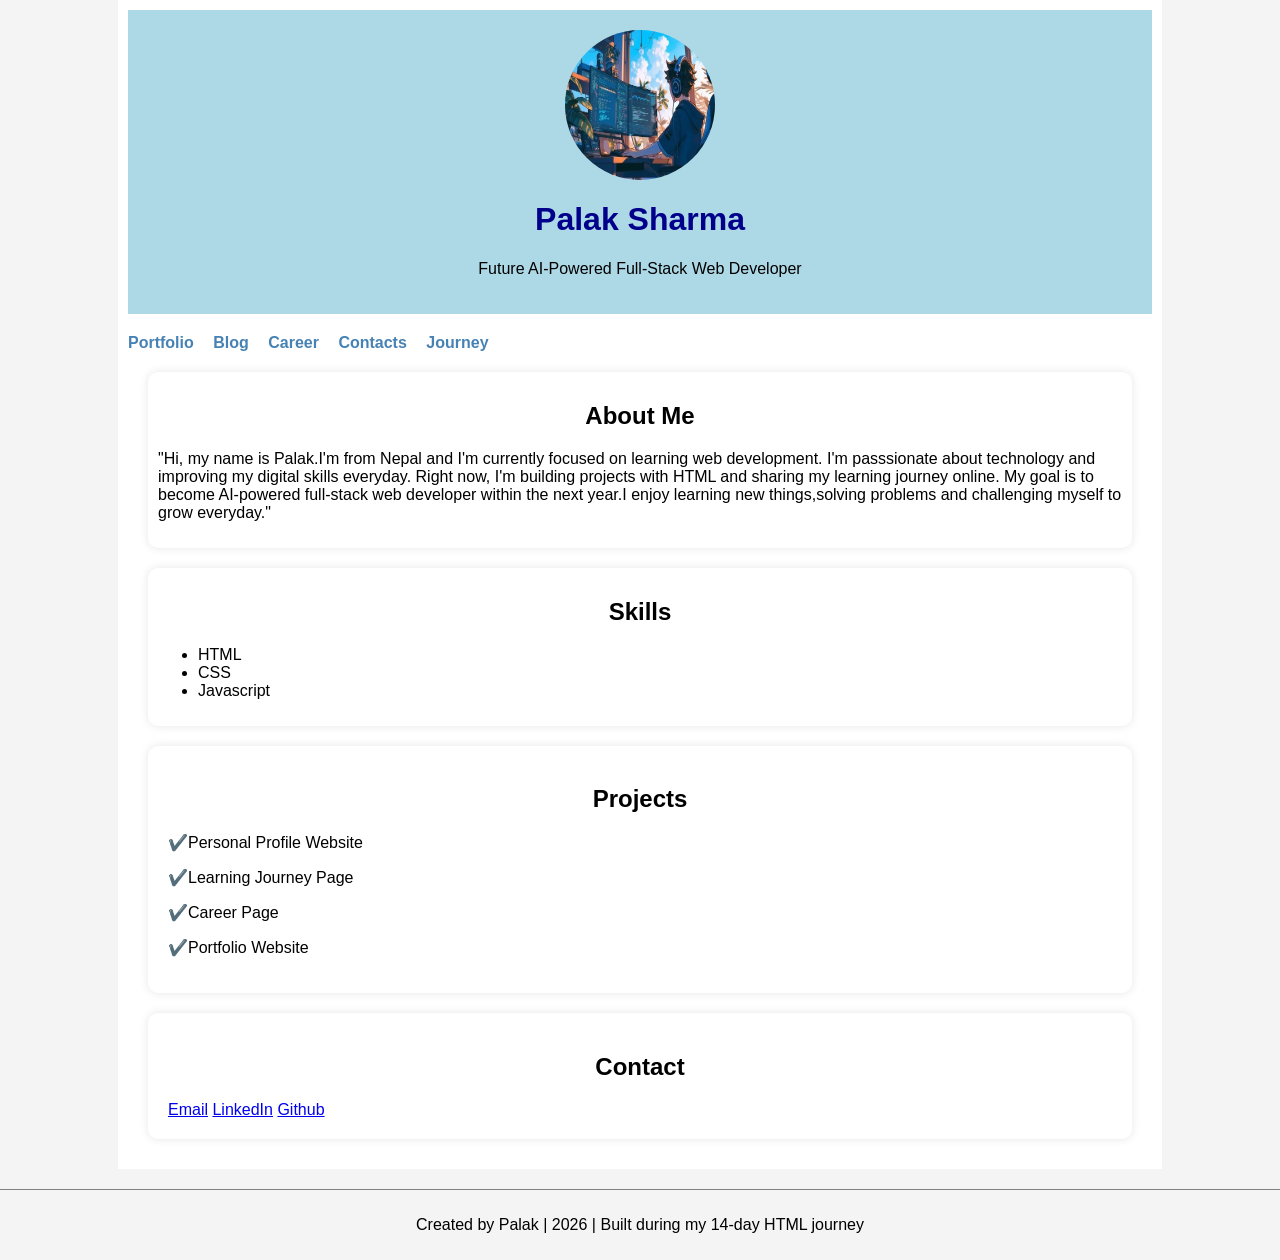
<file: index.html>
<!DOCTYPE html>
<html lang="en">
<head>
    <meta charset="UTF-8">
    <meta name="viewport" content="width=device-width, initial-scale=1.0">
    <title>Index | Palak</title>
    <link rel="stylesheet" href="style.css">
</head>
<body>
    <div class="container">
    <header id="main-header">
        <img src="image.jpg" alt="Palak" class="profile-img">
        <h1>Palak Sharma</h1>
        <p>Future AI-Powered Full-Stack Web Developer</p>
    </header>
    <nav class="navbar">
        <a href="portfolio.html">Portfolio</a>
        <a href="blog.html">Blog</a>
        <a href="career.html">Career</a>
        <a href="contact.html">Contacts</a>
        <a href="learning.html">Journey</a>
    </nav>
    <section class="about">
        <h2>About Me</h2>
        <p>"Hi, my name is Palak.I'm from Nepal and I'm currently focused on learning web development. I'm passsionate about technology and improving my digital skills everyday. Right now, I'm building projects with HTML and sharing my learning journey online. My goal is to become AI-powered full-stack web developer within the next year.I enjoy learning new things,solving problems and challenging myself to grow everyday."</p>
    </section>
    <section class="Skills">
        <h2>Skills</h2>
        <ul>
                <li>HTML</li>
                 <li>CSS</li>
                 <li>Javascript</li>   
        </ul>
    </section>
    <section>
        <h2>Projects</h2>
        <p>✔️Personal Profile Website</p>
        <p>✔️Learning Journey Page</p>
        <p>✔️Career Page</p>
        <p>✔️Portfolio Website</p>
    </section>
    <section class="contact">
        <h2>Contact</h2>
            <a href="#">Email</a>
            <a href="#">LinkedIn</a>
            <a href="#">Github</a>
    </section>
    </div>
     <footer>
        <p>Created by Palak | 2026 | Built during my 14-day HTML journey</p>
    </footer>
</body>
</html>
</file>
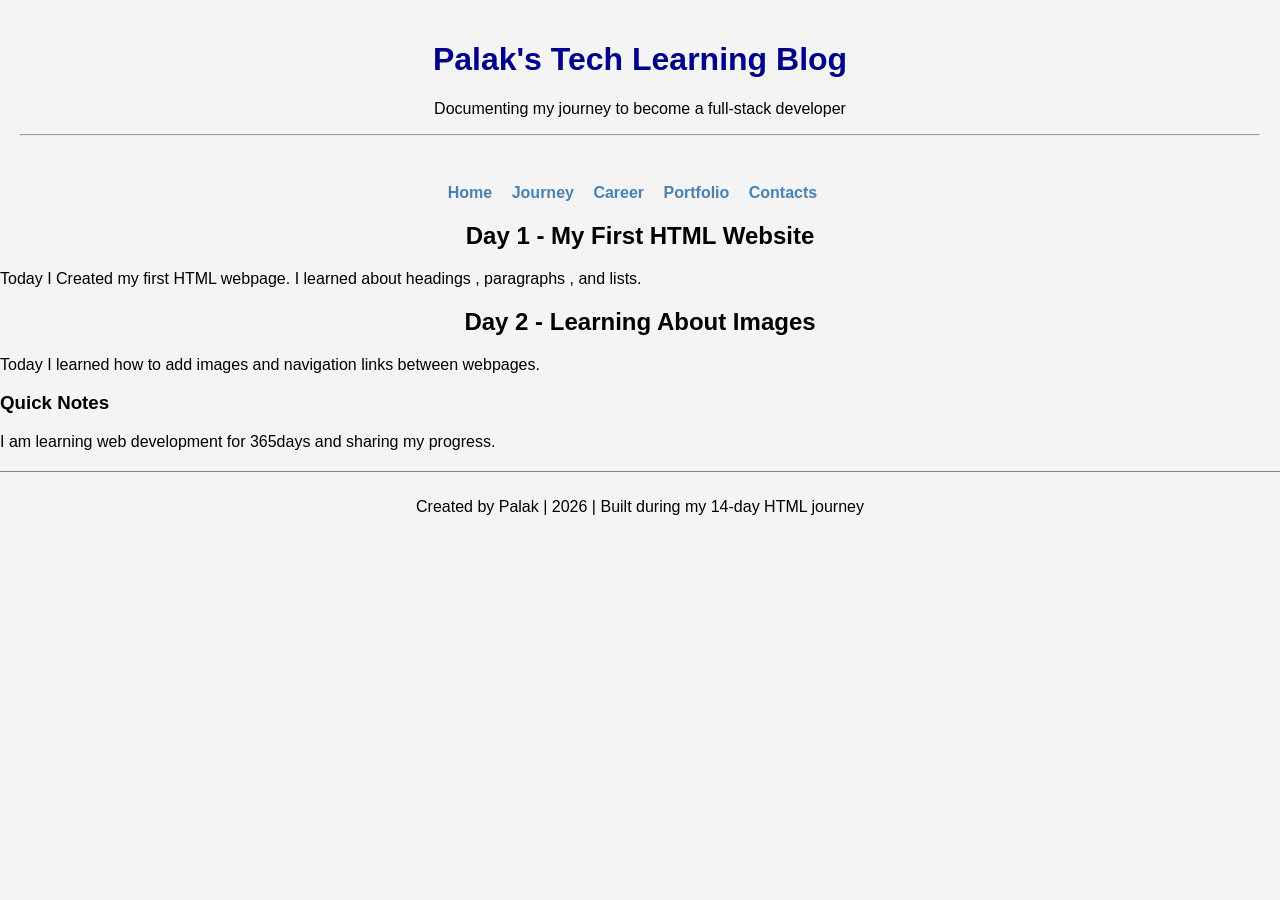
<file: blog.html>
<!DOCTYPE html>
<html lang="en">
<head>
    <meta charset="UTF-8">
    <meta name="viewport" content="width=device-width, initial-scale=1.0">
    <title>Blog | Palak</title>
    <link rel="stylesheet" href="style.css">
</head>
<body>
    <header>
        <h1>Palak's Tech Learning Blog</h1>
        <p>Documenting my journey to become a full-stack developer</p>
        <hr>
    </header>
    <nav class="navbar">
        <ul>
        <a href="index.html">Home</a>
        <a href="learning.html">Journey</a>
        <a href="career.html">Career</a>
        <a href="portfolio.html">Portfolio</a>
        <a href="contact.html">Contacts</a>
          </ul>
    </nav>
    <main>
        <article>
            <h2>Day 1 - My First HTML Website</h2>
       <p> Today I Created my first HTML webpage. I learned about headings , paragraphs , and lists.</p>
        </article>
    
    <article>
        <h2>Day 2 - Learning About Images</h2>
        <p>Today I learned how to add images and navigation links between webpages. </p>
    </article>
    </main>
    <aside>
        <h3>Quick Notes</h3>
        <p>I am learning web development for 365days and sharing my progress.</p>
    </aside>
    <footer>
        <p>Created by Palak | 2026 | Built during my 14-day HTML journey</p>
    </footer>
</body>
</html>
</file>
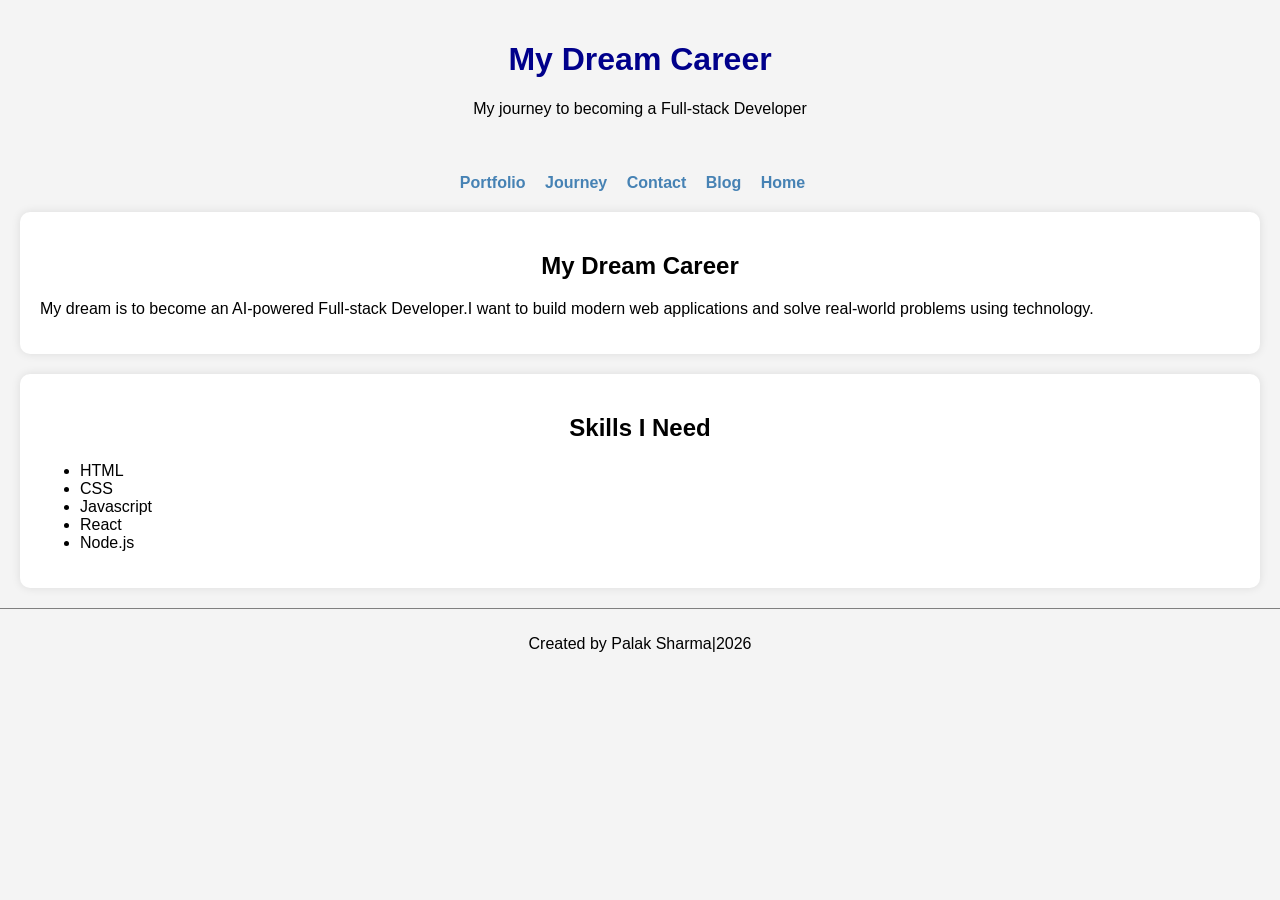
<file: career.html>
<!DOCTYPE html>
<html lang="en">
<head>
    <meta charset="UTF-8">
    <meta name="viewport" content="width=device-width, initial-scale=1.0">
    <title>Career | Palak</title>
    <link rel="stylesheet" href="style.css">
</head>
<body>
    <header>
        <h1>My Dream Career</h1>
        <p>My journey to becoming a Full-stack Developer</p>
    </header>
    <nav class="navbar">
        <ul>
        <a href="portfolio.html">Portfolio</a>
        <a href="learning.html">Journey</a>
        <a href="contact.html">Contact</a>
        <a href="blog.html">Blog</a>
        <a href="index.html">Home</a>
         </ul>
    </nav>
    <section>
        <h2>My Dream Career</h2>
        <p>My dream is to become an AI-powered Full-stack Developer.I want to build modern web applications and solve real-world problems using technology.</p>
    </section>
    <section>
        <h2>Skills I Need</h2>

        <ul>
            <li>HTML</li>
            <li>CSS</li>
            <li>Javascript</li>
            <li>React</li>
            <li>Node.js</li>
        </ul>
    </section>
    <footer>
        <p>Created by Palak Sharma|2026</p>
    </footer>
</body>
</html>
</file>
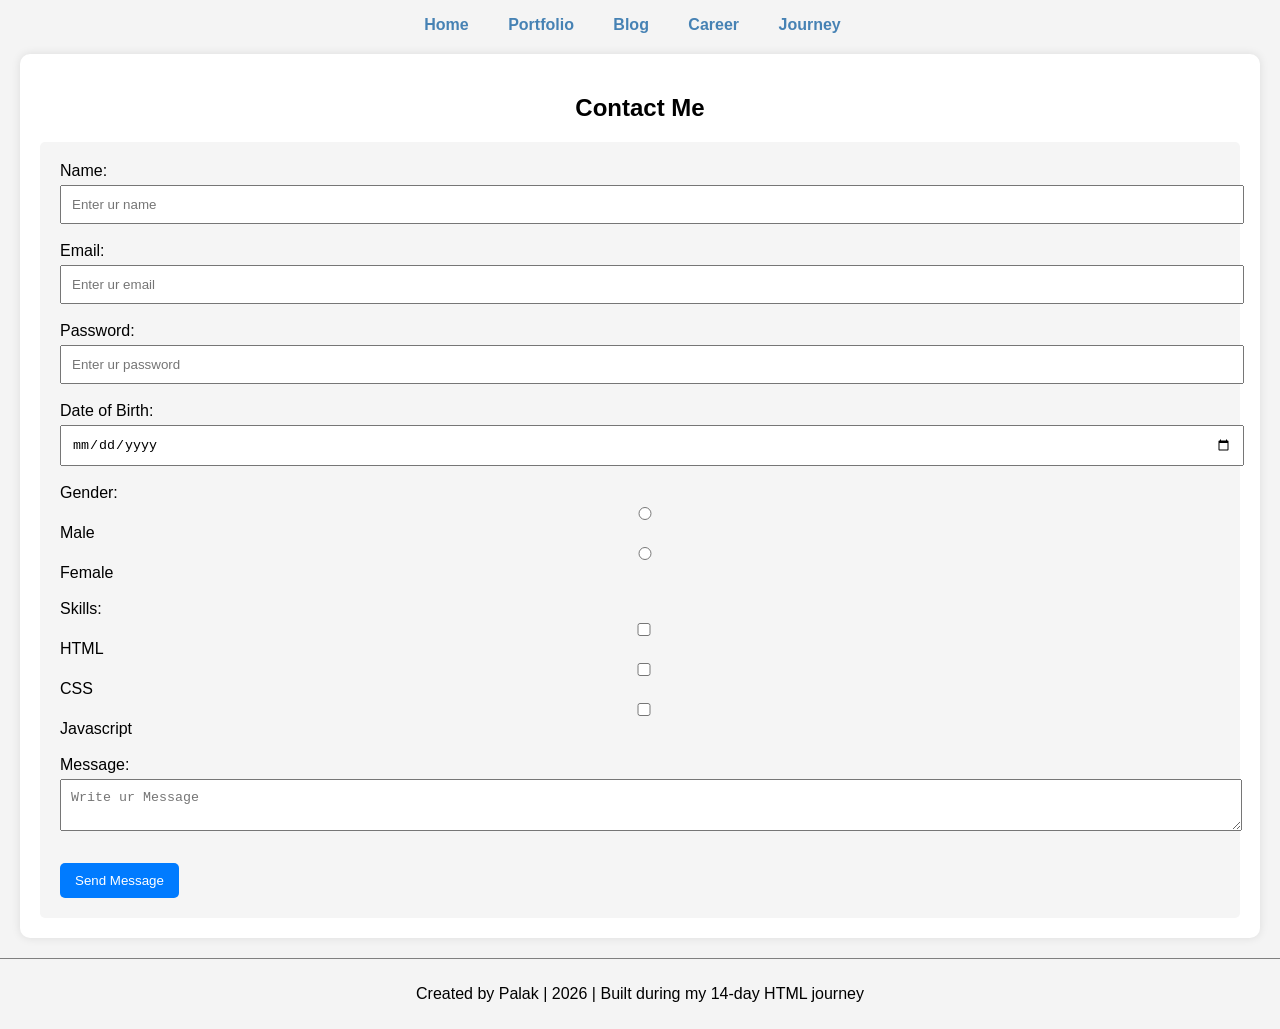
<file: contact.html>
<!DOCTYPE html>
<html lang="en">
<head>
    <meta charset="UTF-8">
    <meta name="viewport" content="width=device-width, initial-scale=1.0">
    <title>Contact | Palak</title>
    <link rel="stylesheet" href="style.css">
</head>
<body>
    <nav class="navbar">
        <ul>
            <li><a href="index.html">Home</a></li>
            <li><a href="portfolio.html">Portfolio</a></li>
            <li><a href="blog.html">Blog</a></li>
            <li><a href="career.html">Career</a></li>
            <li><a href="learning.html">Journey</a></li>
        </ul>
    </nav>

    <section>
        <h2>Contact Me</h2>
        <form>
            <label>Name:</label><br>
            <input type="text" placeholder="Enter ur name"><br><br>
            <label>Email:</label><br>
            <input type="email" placeholder="Enter ur email"><br><br>
            <label>Password:</label><br>
            <input type="password" placeholder="Enter ur password"required> <br><br> 
            <label>Date of Birth:</label><br>
            <input type="date"><br><br>
            <label>Gender:</label> <br>
            <input type="radio" name="gender">Male
            <input type="radio" name="gender">Female <br><br>
            <label>Skills:</label><br>
            <input type="checkbox">HTML 
            <input type="checkbox">CSS
            <input type="checkbox">Javascript <br><br>
            <label>Message:</label><br>
            <textarea placeholder="Write ur Message"></textarea><br><br>
            <button type="submit">Send Message</button>
        </form>
    </section>
     <footer>
        <p>Created by Palak | 2026 | Built during my 14-day HTML journey</p>
    </footer>
</body>
</html>
</file>
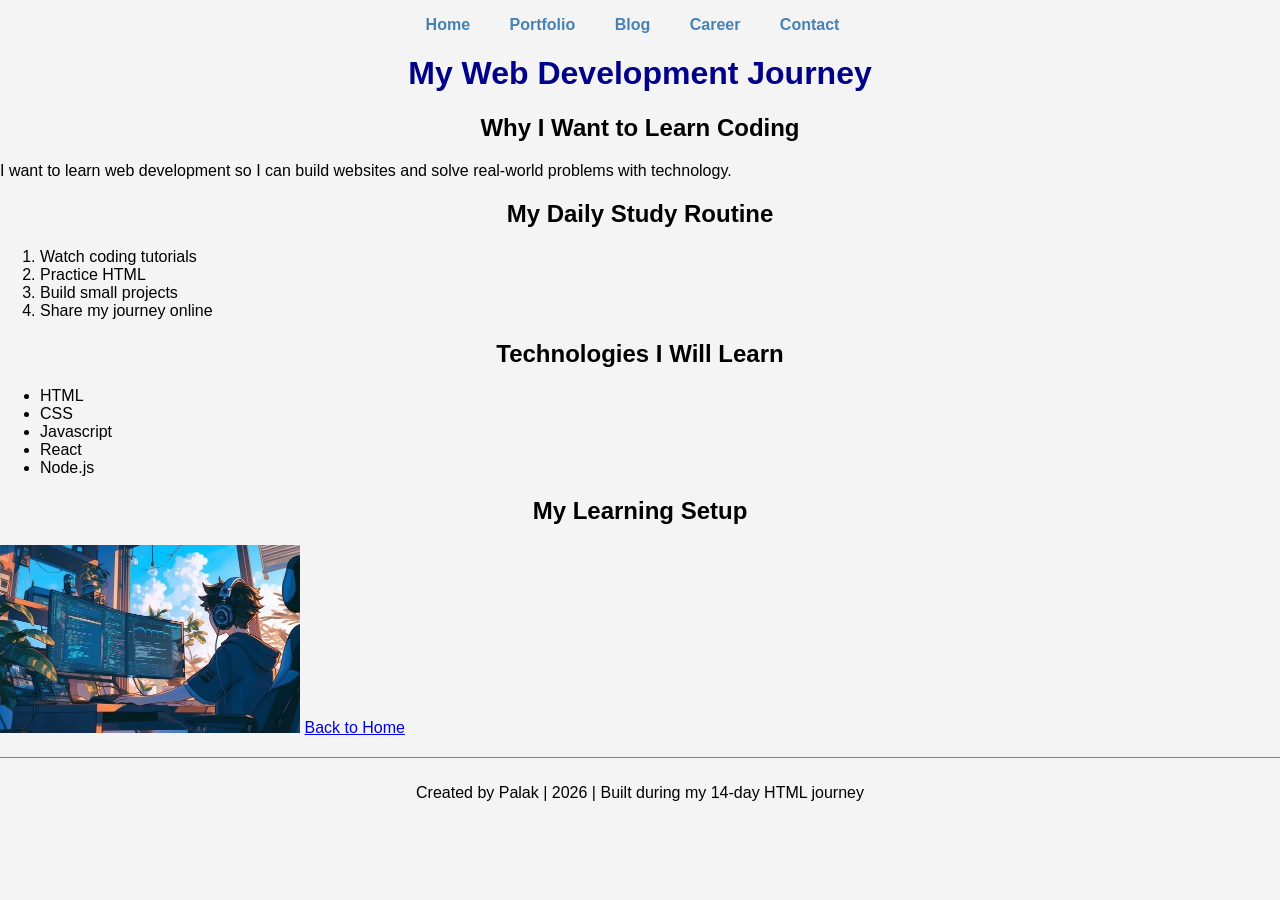
<file: learning.html>
<!DOCTYPE html>
<html lang="en">
<head>
    <meta charset="UTF-8">
    <meta name="viewport" content="width=device-width, initial-scale=1.0">
    <title>Journey | Palak</title>
    <link rel="stylesheet" href="style.css">
</head>
<body>
    <nav class="navbar">   
    <ul>
        <li><a href="index.html">Home</a></li>
        <li><a href="portfolio.html">Portfolio</a></li>
        <li><a href="blog.html">Blog</a></li>
        <li><a href="career.html">Career</a></li>
        <li><a href="contact.html">Contact</a></li>
    </ul>
    </nav>
    <h1>My Web Development Journey</h1>
    <h2>Why I Want to Learn Coding</h2>
    <p>I want to learn web development so I can build websites and solve real-world problems with technology.</p>
    <h2>My Daily Study Routine </h2>
    <ol>
        <li>Watch coding tutorials</li>
        <li>Practice HTML</li>
        <li>Build small projects</li>
        <li>Share my journey online</li>
    </ol>
    <h2>Technologies I Will Learn</h2>
    <ul>
        <li>HTML</li>
        <li>CSS</li>
        <li>Javascript</li>
        <li>React</li>
        <li>Node.js</li>
    </ul>
    <h2>My Learning Setup</h2>
    <img src="image.jpg" alt="Learning setup" width="300">
    <a href="index.html">Back to Home</a>
     <footer>
        <p>Created by Palak | 2026 | Built during my 14-day HTML journey</p>
    </footer>
</body>
</html>
</file>
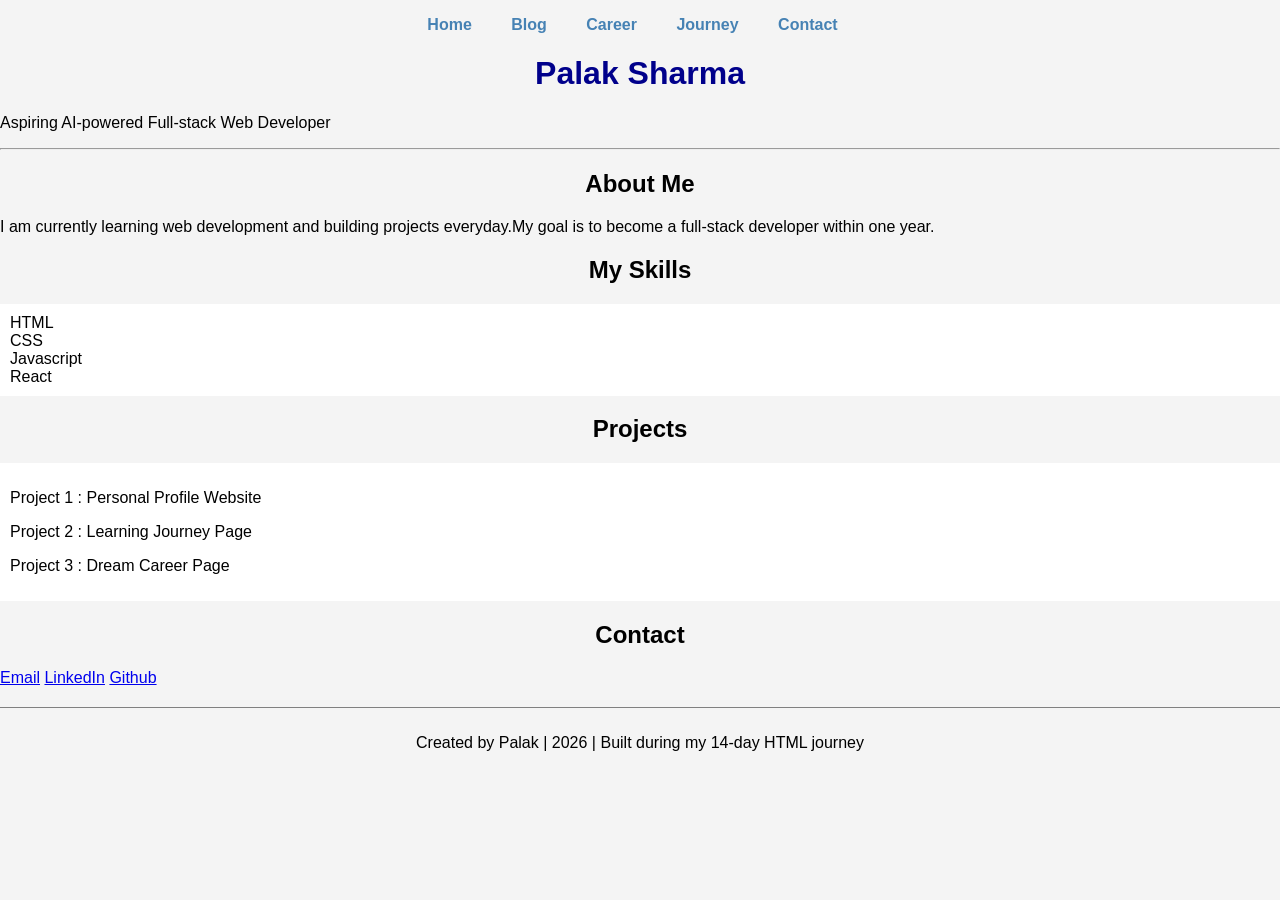
<file: portfolio.html>
<!DOCTYPE html>
<html lang="en">
<head>
    <meta charset="UTF-8">
    <meta name="viewport" content="width=device-width, initial-scale=1.0">
    <title>Portfolio | Palak</title>
    <link rel="stylesheet" href="style.css">
</head>
<body>

    <nav class="navbar">   
    <ul>
        <li><a href="index.html">Home</a></li>
        <li><a href="blog.html">Blog</a></li>
        <li><a href="career.html">Career</a></li>
        <li><a href="learning.html">Journey</a></li>
        <li><a href="contact.html">Contact</a></li>
    </ul>
    </nav>
    <h1>Palak Sharma</h1>
    <p>Aspiring AI-powered Full-stack Web Developer</p>
    <hr>
    <h2>About Me</h2>
    <p>I am currently learning web development and building projects everyday.My goal is to become a full-stack developer within one year.</p>
    <h2>My Skills</h2>
    <div>
        <span>HTML</span><br>
        <span>CSS</span><br>
        <span>Javascript</span><br>
        <span>React</span>
    </div>
     <h2>Projects</h2>
     <div>
        <p>Project 1 : Personal Profile Website</p>
        <p>Project 2 : Learning Journey Page</p>
        <p>Project 3 : Dream Career Page</p>
     </div>
     <h2>Contact</h2>
     <a href="#">Email</a>
     <a href="#">LinkedIn</a>
     <a href="#">Github</a>
      <footer>
        <p>Created by Palak | 2026 | Built during my 14-day HTML journey</p>
    </footer>
</body>
</html>
</file>
<file: style.css>
body{
    font-family:Arial, sans-serif;
    margin: 20px;
    background-color: #f4f4f4;
}
h1{
    color: darkblue;
}
nav a {
    margin-right: 15px;
    text-decoration: none;
    font-weight: bold;
}
footer {
    margin-top: 40px;
    border-top: 1px solid gray;
    padding-top: 10px;
}
div {
    background-color: white;
    padding: 10px;
    margin-top: 10px;
}

/* update day2 css */
#main-header {
    background-color: lightblue;
    padding: 20px;
}

.navbar a {
    margin-right: 15px;
    font-weight: bold;
}

.about {
    background-color: white;
    padding: 10px;
    margin-top: 10px;
}

.Skills {
    background-color: white;
    padding: 10px;
    margin-top: 10px;
}

/* update day 3 css */
/*navigation will look clean and horizontal*/
.navbar ul {
    list-style: none;
    padding: 0;
}

.navbar li {
    display: inline;
    margin-right: 20px;
}

.navbar a {
text-decoration: none;
font-weight: bold;
color: steelblue;
}

.navbar a:hover {
    color: blue;
}

/* update day 4 css 9th day for contact page */
form {
    background-color: white;
    padding: 20px;
    margin-top: 20px;
}

input , textarea {
    width: 300px;
    padding: 8px;
    margin-top: 5px;
}

button {
    margin-top: 10px;
    padding: 10px 15px;
    background-color: blue;
    color: white;
    border: none;
}

/* update day 5 CSS for contact.html file 10/14 */
input , textarea {
    width: 100%;
    max-width: 400;
    padding: 10px;
    margin-top: 5px;
}

button {
    background-color: green;
    color: white;
    padding: 10px 15px;
    border: none;
    cursor: pointer;
}

button.hover {
    background-color: darkgreen;
}

form {
    background-color: whitesmoke;
    padding: 20px;
    margin-top: 20px;
    border-radius: 5px;
}

/* update day 6 css add container in home.html */
.container {
    width: 80%;
    margin:auto;
}
/*Improve section*/
section{
    background-color: white;
    padding: 20ox;
    margin-top: 20px;
    border-radius: 5px;
}

header {
    text-align: center;
    margin-bottom: 20px;
}
/*Improve navigation bar*/
.navbar {
    margin-bottom: 20px;
}
/*Add shadow effect(Makes it look professional)*/
section{
    box-shadow: 0 0 10px rgba(0,0,0,0.1);
}

/* update day 7 css style the image in home.html*/
.profile-img {
    width: 150px;
    height: 150px;
    border-radius: 50%;
    display: block;
    margin: 0 auto;
}
/* Improve section Layout*/
section {
    background-color: white;
    padding: 20px;
    margin-top: 20px;
    border-radius: 10px;
    box-shadow: 0 0 10px rgba(0,0,0,0.1);
}
/*Improve text alignment*/
h1,h2 {
    text-align: center;
}
/*Add Hover Effect*/
.profile-img:hover {
    transform: scale(1,1);
}

/* update day 8 css Improve buttons*/
button {
    background-color: #007BFF;
    color: white;
    padding: 10px 15px;
    border: none;
    border-radius:  5px;
    cursor: pointer;
}
/*Add hover effect to links*/
a:hover {
    text-decoration: underline
}

/* update day 14 css last improvement*/
body {
    font-family: Arial, Helvetica, sans-serif;
    background-color: #f4f4f4;
    margin: 0;
}

.container {
    width: 80%;
    margin: auto;
}

header {
    text-align: center;
    padding: 20px;
}

.profile-img {
    width: 150px;
    height: 150px;
    border-radius: 50%;
    display: block;
    margin: auto;
}

.navbar ul {
    list-style: none;
    padding: 0;
    text-align: center;
}

.navbar li {
    display: inline;
    margin: 10px;
}

.navbar a {
    text-decoration: none;
    font-weight: bold;
}

section{
    background: white;
    padding: 20px;
    margin: 20px;
    border-radius: 10px;
    box-shadow: 0 0 10px rgba(0,0,0,0.1);
}

footer {
    text-align: center;
    padding: 10px;
    margin-top: 20px;
}
</file>
